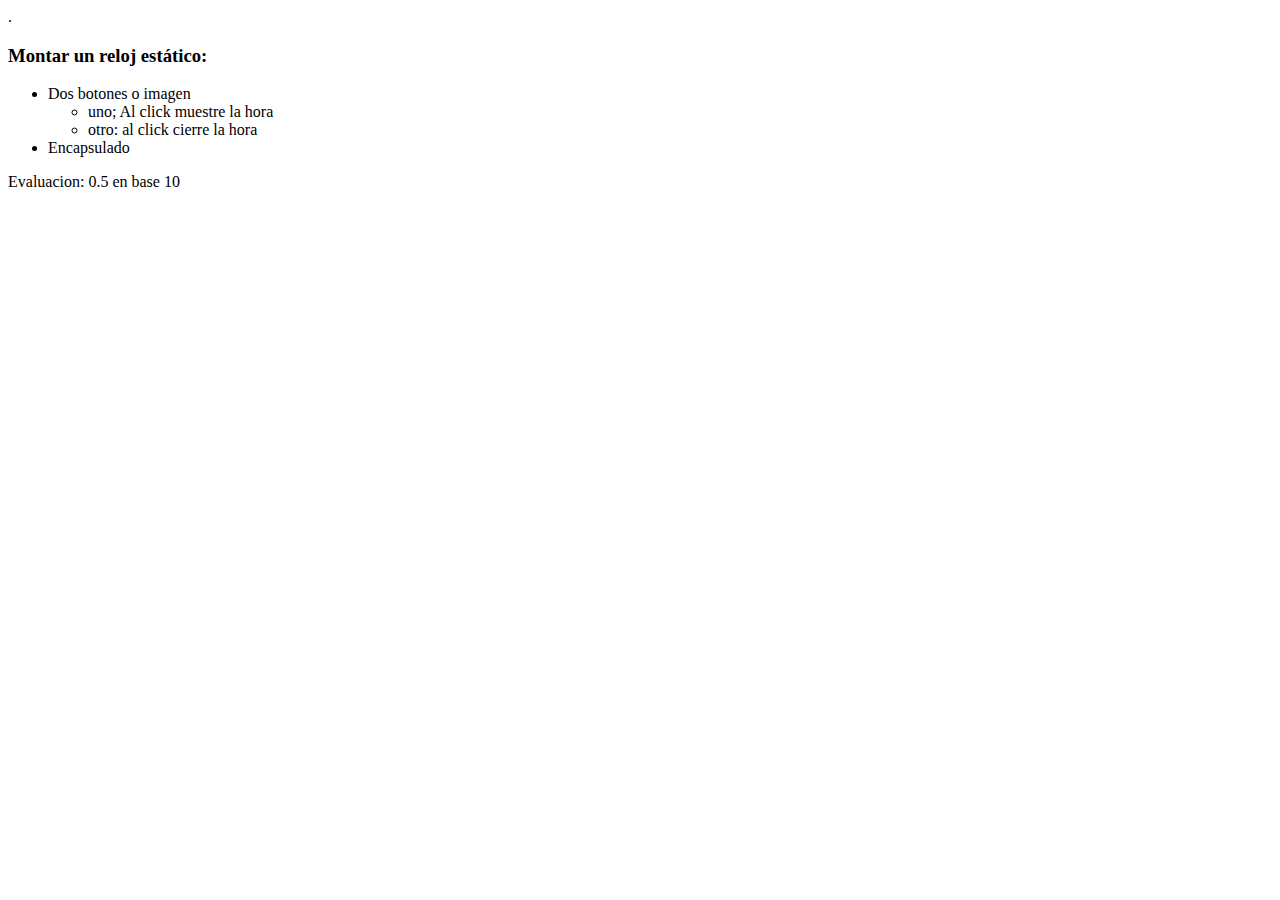
<file: INICIO-JavaScript/ejemplo4-FuncionesII/ejercicio3-Prueba3.html>
<!DOCTYPE html>
<html lang="en">
<head>
    <meta charset="UTF-8">
    <meta http-equiv="X-UA-Compatible" content="IE=edge">
    <meta name="viewport" content="width=device-width, initial-scale=1.0">
    <title>Document</title>
     <!--Confirguracion de enlaces a las librerias Bootstrap & SweetAlert ⇓-->
     <link href="https://cdn.jsdelivr.net/npm/bootstrap@5.2.3/dist/css/bootstrap.min.css" rel="stylesheet"
     integrity="sha384-rbsA2VBKQhggwzxH7pPCaAqO46MgnOM80zW1RWuH61DGLwZJEdK2Kadq2F9CUG65" crossorigin="anonymous">
 <script src="https://cdn.jsdelivr.net/npm/bootstrap@5.2.3/dist/js/bootstrap.bundle.min.js"
     integrity="sha384-kenU1KFdBIe4zVF0s0G1M5b4hcpxyD9F7jL+jjXkk+Q2h455rYXK/7HAuoJl+0I4"
     crossorigin="anonymous"></script>
</head>
<body>
    <div class="container">.
        <h3>Montar un reloj estático: </h3>
        <ul>
            <li>Dos botones o imagen
                <ul>
                    <li>uno; Al click muestre la hora</li>
                    <li>otro: al click cierre la hora</li>
                </ul>
            </li>
            <li>Encapsulado</li>
        </ul>
        <p>Evaluacion: 0.5 en base 10</p>
    </div>
</body>
</html>
</file>
